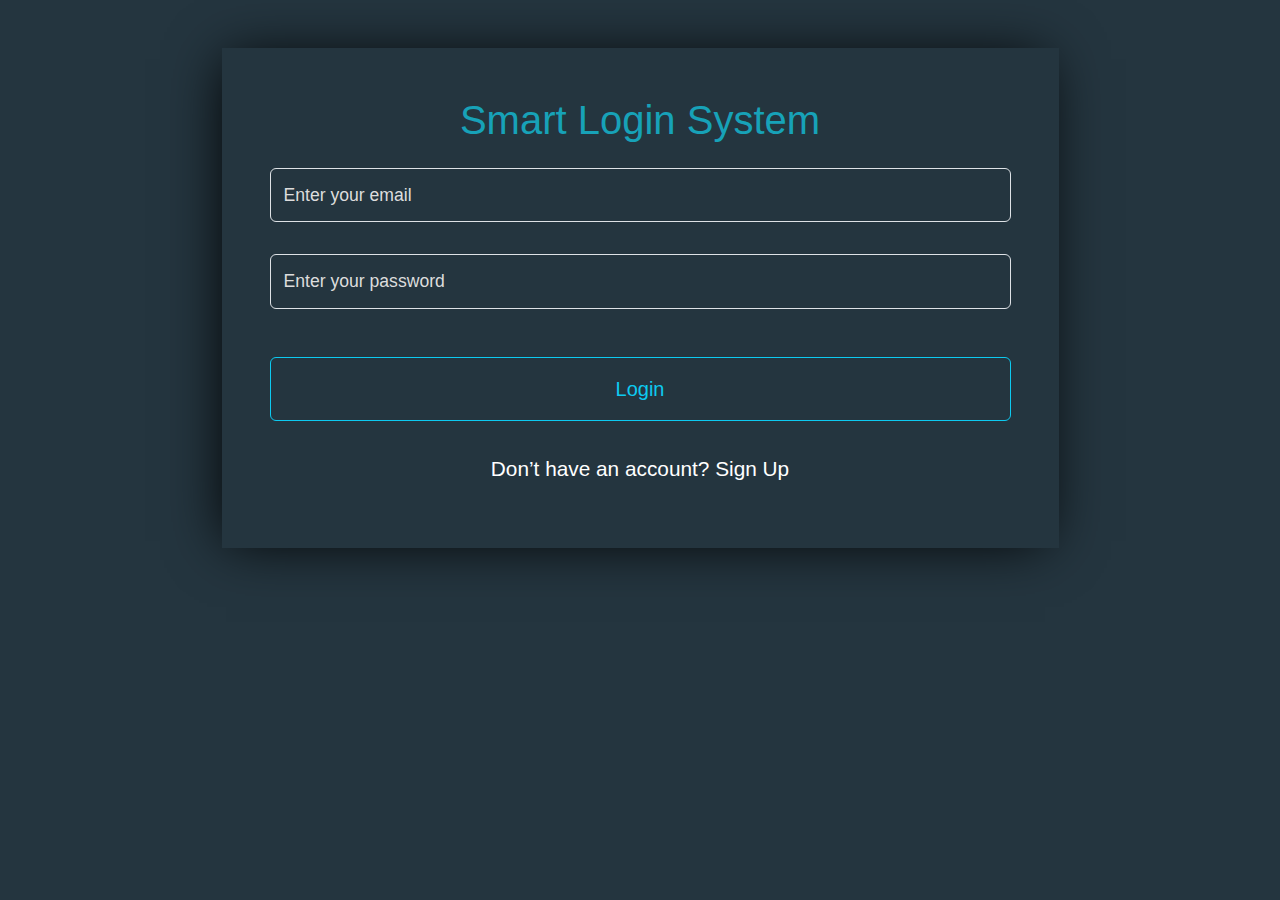
<file: index.html>
<!DOCTYPE html>
<html lang="en">
<head>
    <meta charset="UTF-8">
    <meta name="viewport" content="width=device-width, initial-scale=1.0">
    <title>Login Page</title>
    <link rel="stylesheet" href="css/style.css">
    <link rel="stylesheet" href="css/all.min.css">
    <link href="https://cdn.jsdelivr.net/npm/bootstrap@5.3.3/dist/css/bootstrap.min.css" rel="stylesheet" integrity="sha384-QWTKZyjpPEjISv5WaRU9OFeRpok6YctnYmDr5pNlyT2bRjXh0JMhjY6hW+ALEwIH" crossorigin="anonymous">
</head>
<body>
<div class="container my-5 text-center ">
    <div class="box m-auto w-75 p-5">
       
            <h1>Smart Login System</h1>
      
            <div class="sec-inputs">

                <input id="signinEmail" class="form-control my-3 Normal weight text text-light" placeholder="Enter your email" type="text">
                <input id="signinPassword" class="form-control my-3 text-light Normal weight text" placeholder="Enter your password" type="password">
                <p  id="incorrect"></p>
                <button id="login" class="btn btn-outline-info w-100 my-3 p-3">Login</button>
                <p class="text-white mt-3 last">Don’t have an account? <a class="text-white" id="signUp">Sign Up</a></p>
            </div>
        
    </div>
</div>



<script src="https://cdn.jsdelivr.net/npm/bootstrap@5.3.3/dist/js/bootstrap.bundle.min.js" integrity="sha384-YvpcrYf0tY3lHB60NNkmXc5s9fDVZLESaAA55NDzOxhy9GkcIdslK1eN7N6jIeHz" crossorigin="anonymous"></script>
    <script src="main.js"></script>
</body>
</html>
</file>
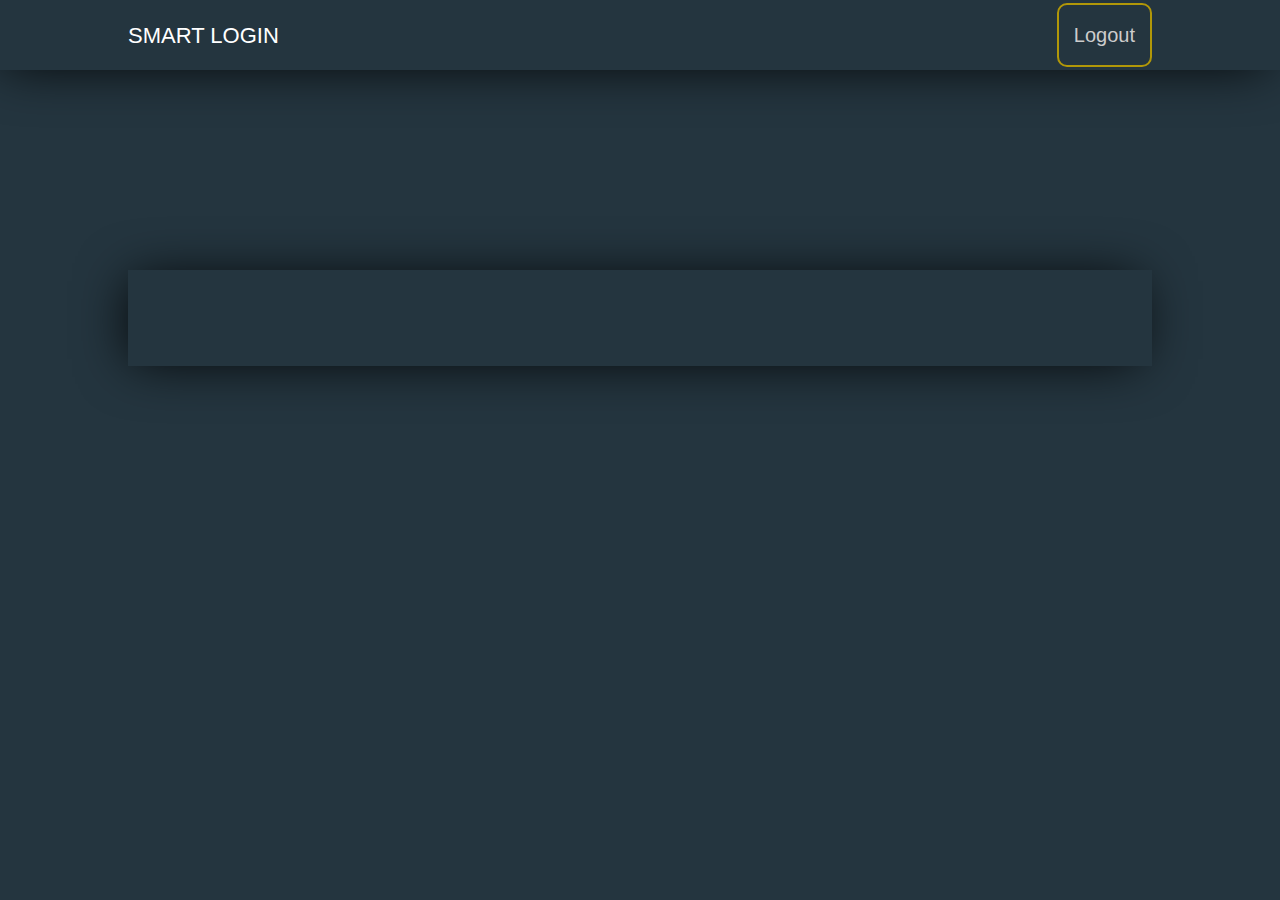
<file: welcomepage.html>
<!DOCTYPE html>
<html lang="en">
<head>
    <meta charset="UTF-8">
    <meta name="viewport" content="width=device-width, initial-scale=1.0">
    <title>Welcome</title>
    <link rel="stylesheet" href="css/style.css">
    <link rel="stylesheet" href="css/all.min.css">
    <link href="https://cdn.jsdelivr.net/npm/bootstrap@5.3.3/dist/css/bootstrap.min.css" rel="stylesheet" integrity="sha384-QWTKZyjpPEjISv5WaRU9OFeRpok6YctnYmDr5pNlyT2bRjXh0JMhjY6hW+ALEwIH" crossorigin="anonymous">
</head>
<body>
    <nav>
        <div class="container-2">
            <div class="nav-bar">
                <a class="logoSec" href="#">SMART LOGIN</a>
                <button id="logout">Logout</button>
            </div>
        </div>
    </nav>
    <div class="container-2">
        <div class="text-light p-5 text-center" id="message"> </div>
        
    </div>
    <script src="https://cdn.jsdelivr.net/npm/bootstrap@5.3.3/dist/js/bootstrap.bundle.min.js" integrity="sha384-YvpcrYf0tY3lHB60NNkmXc5s9fDVZLESaAA55NDzOxhy9GkcIdslK1eN7N6jIeHz" crossorigin="anonymous"></script>
    <script>
        var userData = JSON.parse(localStorage.getItem('userData'));
        if (userData && userData.name) {
            document.getElementById('message').innerHTML = 'Welcome ' + userData.name;
        }
        
        document.getElementById('logout').onclick = function() {
            window.open("index.html", "_self"); 
        };
    </script>
</body>
</html>
</file>
<file: css/style.css>
*{
    margin: 0;
    padding: 0;
    box-sizing: border-box;
}
input::placeholder{
    color: #ddd!important;
}
body {
    background-color: #24353f !important;
    font-family: 'Titillium Web', sans-serif !important;
  }

.box {
    box-shadow: -5px 2px 54px -9px rgba(0, 0, 0, 1);
}
h1{
    color: #17a2b8 !important;
    font-size: 2.5rem;
    font-weight: 500;
    line-height: 1.2;
    margin-bottom: 15px;
}
.sec-inputs {
    display: flex;
    flex-direction: column;

}
input {
    width: 100%;
    background-color: transparent !important;
    padding: 13px !important;
    border: 1px solid #ced4da;
    border-radius: .25rem;
    font-size: 1.1rem !important;
}
.last {
    font-size: 1.3rem;
}
#incorrect {
    color: tomato;
    font-size: 1.2rem;
}
.btn{
    font-size:20px !important;
}
.btn:hover{
    color: #fff !important;
}

/* start style welcome page */
.container-2{
    width: 80%;
    margin: auto;
}
nav{
    height: 70px;  
  box-shadow: -5px 2px 54px -9px rgba(0, 0, 0, 1);
}
nav .nav-bar{ 
    display: flex;
    align-items: center;
    justify-content: space-between;
    height: 70px;
}
nav .logoSec {
    color: #fff;
    font-size: 22px;
    text-decoration: none;
}
#logout {
    padding: 15px;
    background-color: transparent;
    border-radius: 10px;
    outline: none;
    color: #ccc;
    font-size: 20px;
    border: 2px solid rgb(177, 151, 8);
    cursor:pointer;
    transition: 0.5s;
}
#logout:hover{
    background-color: rgb(129, 129, 35);
    color: #fff;
}
#message {
    box-shadow: -5px 2px 54px -9px rgba(0, 0, 0, 1);
    position: relative;
    top: 200px;
    font-size: 30px;
}

#signUp {
    text-decoration: none;
    padding-bottom: 2px;
    transition: 0.5s !important;
}
#signUp:hover {
    border-bottom: 1px solid #fff;
}
/* end style welcome page */
</file>
